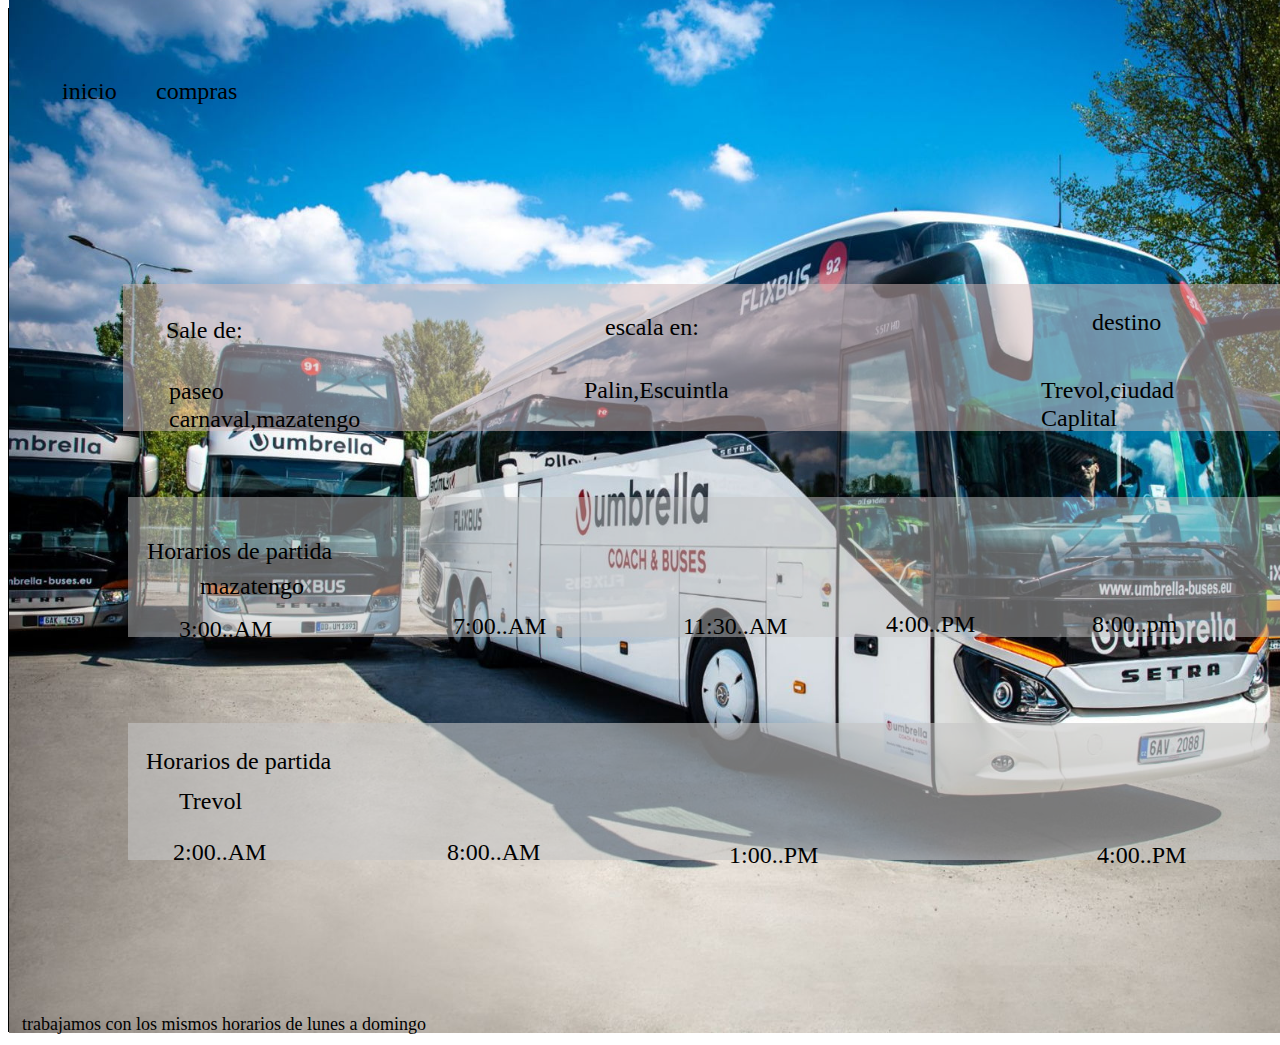
<file: horarios.html>
<!DOCTYPE html>
<html lang="en">
<head>
    <meta charset="UTF-8">
    <meta name="viewport" content="width=device-width, initial-scale=1.0">
    <title>Document</title>
    <link rel="stylesheet" href="horarios .css">
</head>
<body>
    <div class="pantalla2">
        <img  class="interf2" src="./img/descarga (3).jpg" alt="">
        <div class="cuadro3"></div>
        <div class="cuadro4"></div>
        <div class="cuadro5"></div>
        <h1 class="pas">paseo carnaval,mazatengo </h1>
        <h1 class="sal">Sale de:</h1>
        <h1 class="esca">escala en:</h1>
        <h1 class="des">destino</h1>
        <h1 class="pali">Palin,Escuintla</h1>
        <h1 class="tre1">Trevol,ciudad Caplital</h1>
        <h1 class="hor">Horarios de partida</h1>
        <h1 class="maz1">mazatengo</h1>
        <h1 class="hor1">3:00..AM</h1>
        <h1 class="hor2">7:00..AM</h1>
        <h1 class="hor3">11:30..AM</h1>
        <h1 class="hor4">4:00..PM</h1>
        <h1 class="hor5">8:00..pm</h1>
        <h1 class="part">Horarios de partida</h1>
        <h1 class="tre2">Trevol</h1>
        <h1 class="hor6">2:00..AM</h1>
        <h1 class="hor7">8:00..AM</h1>
        <h1 class="hor8">1:00..PM</h1>
        <h1 class="hor9">4:00..PM</h1>
        <a href="index.html"> <h1 class="in">inicio</h1></a> 
        <h1 class="tr">trabajamos con los mismos horarios de lunes a domingo </h1>
         <a href="compras.html"><h1 class="cms">compras</h1></a>
    </div>
</body>
</html>
</file>
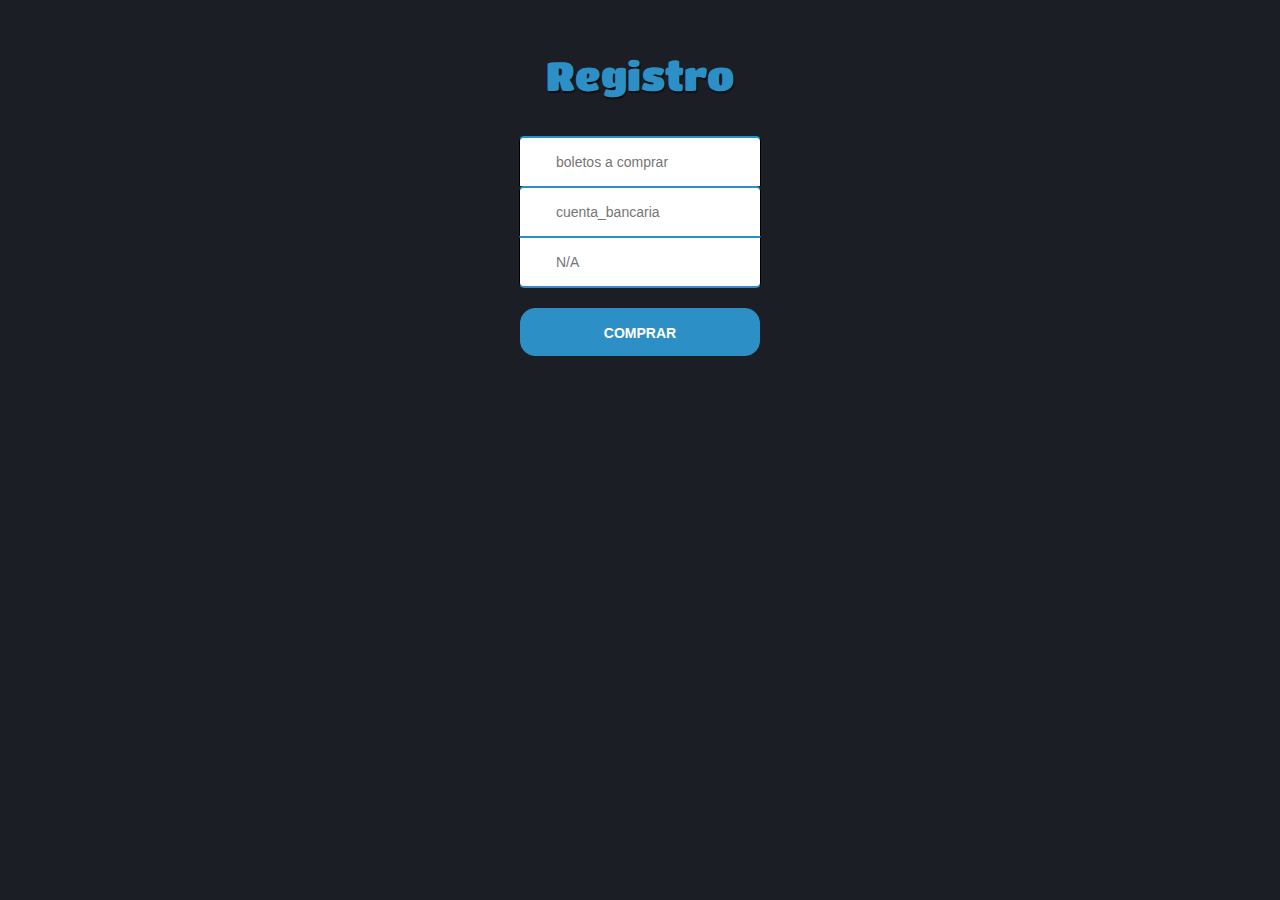
<file: login.html>
<!DOCTYPE html>
<html lang="en">
    <link rel="stylesheet" href="login.css">
<head>
    <p class="texto">Registro</p>
<div class="Registro">
<form >

<span class="fontawesome-user"></span><input type="text" required placeholder="boletos a comprar" autocomplete="off"> 
<span class="fontawesome-envelope-alt"></span><input type="text" id="email" required placeholder=cuenta_bancaria autocomplete="off">
<span class="fontawesome-lock"></span><input type="password" name="password" id="password" required placeholder="N/A" autocomplete="off"> 
			<a href="index.html"><input type="submit" value="comprar" title="Registra tu cuenta"></a>
</head>
<body>
    
</body>
</html>
</file>
<file: horarios .css>
.pantalla2{position: relative;
    width: 1440px;
    height: 1024px;
    
    background: #FFFFFF;
    border: 1px solid #000000;
    box-sizing: border-box;
    }

.interf2{
    position: absolute;
    width: 1440px;
    height: 1038px;
    left: 0px;
    top: -14px;
    
    background: url(descarga (3).jpg);
}
.cuadro3{
    position: absolute;
width: 1162px;
height: 147px;
left: 114px;
top: 275px;

background: rgba(211, 189, 189, 0.53);
}
.cuadro4{position: absolute;
    width: 1157px;
    height: 140px;
    left: 119px;
    top: 488px;
    
    background: rgba(196, 196, 196, 0.49);}
.cuadro5{position: absolute;
    width: 1157px;
    height: 137px;
    left: 119px;
    top: 714px;
    
    background: rgba(196, 196, 196, 0.6);}

.pas{position: absolute;
    width: 228px;
    height: 41px;
    left: 160px;
    top: 352px;
    
    font-family: Roboto;
    font-style: normal;
    font-weight: normal;
    font-size: 24px;
    line-height: 28px;
    
    color: #000000;
    }
.sal{position: absolute;
    width: 117px;
    height: 15px;
    left: 157px;
    top: 291px;
    
    font-family: Roboto;
    font-style: normal;
    font-weight: normal;
    font-size: 24px;
    line-height: 28px;
    
    color: #000000;
    }
.esca{position: absolute;
    width: 160px;
    height: 25px;
    left: 596px;
    top: 288px;
    
    font-family: Roboto;
    font-style: normal;
    font-weight: normal;
    font-size: 24px;
    line-height: 28px;
    
    color: #000000;
    }
.des{position: absolute;
    width: 147px;
    height: 30px;
    left: 1083px;
    top: 283px;
    
    font-family: Roboto;
    font-style: normal;
    font-weight: normal;
    font-size: 24px;
    line-height: 28px;
    
    color: #000000;
    }
.pali{position: absolute;
    width: 208px;
    height: 42px;
    left: 575px;
    top: 351px;
    
    font-family: Roboto;
    font-style: normal;
    font-weight: normal;
    font-size: 24px;
    line-height: 28px;
    
    color: #000000;}
.tre1{position: absolute;
    width: 198px;
    height: 23px;
    left: 1032px;
    top: 351px;
    
    font-family: Roboto;
    font-style: normal;
    font-weight: normal;
    font-size: 24px;
    line-height: 28px;
    
    color: #000000;
    }
.hor{position: absolute;
    width: 220px;
    height: 35px;
    left: 138px;
    top: 512px;
    
    font-family: Roboto;
    font-style: normal;
    font-weight: normal;
    font-size: 24px;
    line-height: 28px;
    
    color: #000000;
    }
.maz1{position: absolute;
    width: 154px;
    height: 21px;
    left: 191px;
    top: 547px;
    
    font-family: Roboto;
    font-style: normal;
    font-weight: normal;
    font-size: 24px;
    line-height: 28px;
    
    color: #000000;
    }
.hor1{position: absolute;
    width: 164px;
    height: 38px;
    left: 170px;
    top: 590px;
    
    font-family: Roboto;
    font-style: normal;
    font-weight: normal;
    font-size: 24px;
    line-height: 28px;
    
    color: #000000;
    }
.hor2{position: absolute;
    width: 180px;
    height: 22px;
    left: 444px;
    top: 587px;
    
    font-family: Roboto;
    font-style: normal;
    font-weight: normal;
    font-size: 24px;
    line-height: 28px;
    
    color: #000000;
    }
.hor3{position: absolute;
    width: 147px;
    height: 25px;
    left: 674px;
    top: 587px;
    
    font-family: Roboto;
    font-style: normal;
    font-weight: normal;
    font-size: 24px;
    line-height: 28px;
    
    color: #000000;
    }
.hor4{position: absolute;
    width: 155px;
    height: 27px;
    left: 877px;
    top: 585px;
    
    font-family: Roboto;
    font-style: normal;
    font-weight: normal;
    font-size: 24px;
    line-height: 28px;
    
    color: #000000;
    }
.hor5{position: absolute;
    width: 160px;
    height: 27px;
    left: 1083px;
    top: 585px;
    
    font-family: Roboto;
    font-style: normal;
    font-weight: normal;
    font-size: 24px;
    line-height: 28px;
    
    color: #000000;}
.part{position: absolute;
    width: 208px;
    height: 28px;
    left: 137px;
    top: 722px;
    
    font-family: Roboto;
    font-style: normal;
    font-weight: normal;
    font-size: 24px;
    line-height: 28px;
    
    color: #000000;}
.tre2{position: absolute;
    width: 134px;
    height: 21px;
    left: 170px;
    top: 762px;
    
    font-family: Roboto;
    font-style: normal;
    font-weight: normal;
    font-size: 24px;
    line-height: 28px;
    
    color: #000000;
    
    }
.hor6{position: absolute;
    width: 140px;
    height: 18px;
    left: 164px;
    top: 813px;
    
    font-family: Roboto;
    font-style: normal;
    font-weight: normal;
    font-size: 24px;
    line-height: 28px;
    
    color: #000000;
    
    }
.hor7{position: absolute;
    width: 132px;
    height: 28px;
    left: 438px;
    top: 813px;
    
    font-family: Roboto;
    font-style: normal;
    font-weight: normal;
    font-size: 24px;
    line-height: 28px;
    
    color: #000000;
    }
.hor8{position: absolute;
    width: 205px;
    height: 25px;
    left: 720px;
    top: 816px;
    
    font-family: Roboto;
    font-style: normal;
    font-weight: normal;
    font-size: 24px;
    line-height: 28px;
    
    color: #000000;
    }
.hor9{position: absolute;
    width: 205px;
    height: 25px;
    left: 1088px;
    top: 816px;
    
    font-family: Roboto;
    font-style: normal;
    font-weight: normal;
    font-size: 24px;
    line-height: 28px;
    
    color: #000000;
    }
.in{position: absolute;
    width: 117px;
    height: 38px;
    left: 53px;
    top: 52px;
    
    font-family: Roboto;
    font-style: normal;
    font-weight: normal;
    font-size: 24px;
    line-height: 28px;
    
    color: #000000;
    }
.tr{position: absolute;
    width: 795px;
    height: 31px;
    left: 13px;
    top: 993px;
    
    font-family: Roboto;
    font-style: normal;
    font-weight: normal;
    font-size: 18px;
    line-height: 21px;
    
    color: #000000;
    
    }
.cms{position: absolute;
    width: 111px;
    height: 18px;
    left: 147px;
    top: 52px;
    
    font-family: Roboto;
    font-style: normal;
    font-weight: normal;
    font-size: 24px;
    line-height: 28px;
    
    color: #000000;
    }
</file>
<file: login.css>
/* 
Author: @mrjopino
Name: Design Register
Description: Design register crazy!
*/
@charset "utf-8";
@import url(https://fonts.googleapis.com/css?family=Titan+One);
@import url(http://weloveiconfonts.com/api/?family=fontawesome);
@import url(https://meyerweb.com/eric/tools/css/reset/reset.css);

body {
	background: #1b1e24;
  background-image:-webkit-linear-gradient(right,#1b1e24,#1b1e24 50%,#1b1e24);
	background-image:-moz-linear-gradient(right,#1b1e24,#1b1e24 50%,#1b1e24);
  background-image:-o-linear-gradient(right,#1b1e24,#1b1e24 50%,#1b1e24);
	background-image:-ms-linear-gradient(right,#1b1e24,#1b1e24 50%,#1b1e24);
	background-image:linear-gradient(to left,#1b1e24,#1b1e24 50%,#1b1e24);
  text-align: center;
	font-family: Arial, sans-serif;
	font-size: 14px;
	line-height: 1.5em;
}

[class*="fontawesome-"]:before {
  font-family: 'FontAwesome', sans-serif;
}

input {
	font-size: 1em;
	line-height: 1.5em;
	margin: 0;
	padding: 0;
	-webkit-appearance: none;
}

.Registro {
	margin: 50px auto;
	width: 242px;
}

.Registro span {
	color: hsl(5, 50%, 57%);
	display: block;
	height: 48px;
	line-height: 48px;
	position: absolute;
	text-align: center;
	width: 36px;
}

.Registro input {
	border: none;
	height: 48px;
	outline: none;
}

.Registro input[type="text"] {
	background-color: #fff;
	border-top: 2px solid #2c90c6;
	border-right: 1px solid #000;
	border-left: 1px solid #000;
	border-radius: 5px 5px 0 0;
	-moz-border-radius: 5px 5px 0 0;
	-webkit-border-radius: 5px 5px 0 0;
  -o-border-radius: 5px 5px 0 0;
  -ms-border-radius: 5px 5px 0 0;
	color: #363636;
	padding-left: 36px;
	width: 204px;
}

.Registro input[type="password"] {
	background-color: #fff;
	border-top: 2px solid #2c90c6;
	border-right: 1px solid #000;
	border-bottom: 2px solid #2c90c6;
	border-left: 1px solid #000;
	border-radius: 0 0 5px 5px;
	-moz-border-radius: 0 0 5px 5px;
	-webkit-border-radius: 0 0 5px 5px;
  -o-border-radius: 0 0 5px 5px;
  -ms-border-radius: 0 0 5px 5px;
	color: #363636;
	margin-bottom: 20px;
	padding-left: 36px;
	width: 204px;
}

.Registro input[type="submit"] {
	background-color: #2c90c6;
	border: 1px solid #2c90c6;
	border-radius: 15px;
	-moz-border-radius: 15px;
	-webkit-border-radius: 15px;
  -ms-border-radius: 15px;
  -o-border-radius: 15px;
	color: #fff;
	font-weight: bold;
	line-height: 48px;
	text-align: center;
	text-transform: uppercase;
	width: 240px;
}

.Registro input[type="submit"]:hover {
	background-color: #2c70c6;
  box-shadow: 2px 2px 20px  #2c90c6, #fff 0 -1px 2px;
}

.texto {
  color: #2c90c6; 
  font-size: 40px; 
  margin: 2% auto;
  text-align: center;
  font-family: 'Titan One';   
  text-shadow: 1px 2px 1px  rgba(0,0,0,.5);
  padding-top: 40px;
}

p:hover {
  text-shadow: 2px 2px 20px  #2c90c6, #fff 0 -1px 2px;
}
</file>
